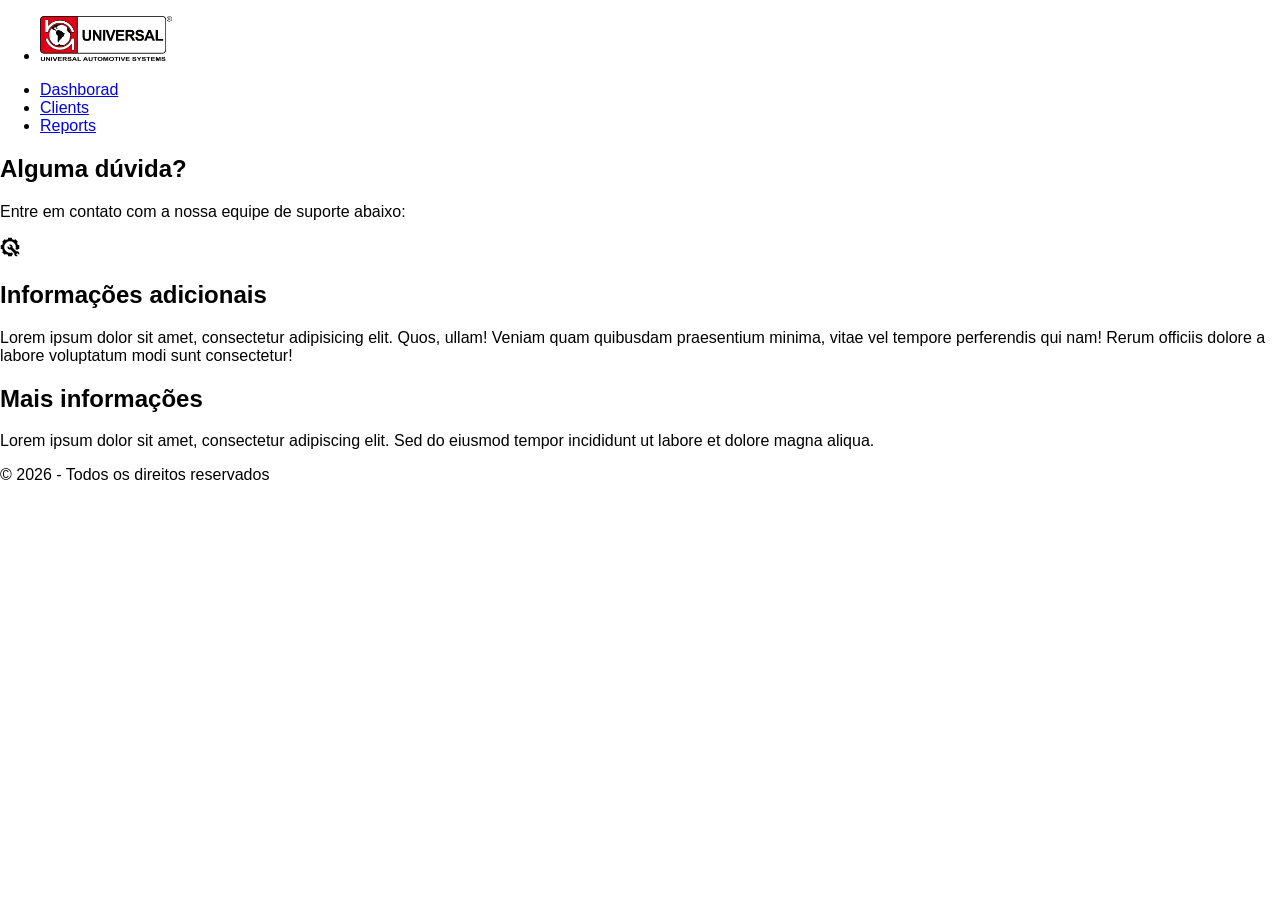
<file: index.html>
<!DOCTYPE html>
<html lang="pt-br">
  <link rel="stylesheet" href="project-web/css/style.css">
<head>
    <meta charset="UTF-8">
    <meta name="viewport" content="width=device-width, initial-scale=1.0">
    <title>Page 1</title>
</head>
<body>
  <div id="conteudo"> <!--Conteudo da página-->

    <nav class="menu"> <!--Menu de navegação-->
      
      <ul> <!--Logo da empresa-->
        <li>
        <a class="logo" href="index.html">
        <img src="project-web/img/logo.png" height="45" alt="Logo da empresa">
        </a>
      </li>
      </ul>
        <div class="nav-content"> <!--Menu de navegação-->
        <ul>
        <li>
          <a href="page1.html">
          <span>Dashborad</span>
        </a>
      </li>
        <li>
          <a href="page2.html">
          <span>Clients</span>
        </a>
      </li>
        <li>
          <a href="page3.html">
          <span>Reports</span>
        </a>
      </li>
      </ul>
      </div> <!--Fim conteúdo da página-->

      <div class="contato"> <!--Contato-->
        <h2>Alguma dúvida?</h2>
        <p>Entre em contato com a nossa equipe de suporte abaixo:</p>
        <a href="page4.html">
          <img src="/project-web/img/contato.png" height="20" width="20">
        </a>
      </div>

      <div class="wrap">
      <div>
        <h2>Informações adicionais</h2>
        <p>Lorem ipsum dolor sit amet, consectetur
          adipisicing elit. Quos, ullam! Veniam quam quibusdam 
          praesentium minima, vitae vel tempore perferendis qui nam! 
          Rerum officiis dolore a labore voluptatum modi sunt consectetur!</p>
      </div>
      </div>

       <div class="wrap 2">
      <div>
        <h2>Mais informações</h2>
        <p>Lorem ipsum dolor sit amet, consectetur adipiscing elit. 
          Sed do eiusmod tempor incididunt ut labore et dolore magna aliqua.</p>
      </div>
      </div>

  </nav> <!--Fim menu de navegação-->
  <footer> <!--Rodapé da página-->
    <div>
      <span>© 2026 - Todos os direitos reservados</span>
    </div>
  </footer> <!--Fim rodapé da página-->
</body>
</html>
</file>
<file: project-web/css/style.css>
/**** Estrutura / Layout
 */
body {
    margin: 0;
    font-family: Arial, sans-serif;
    background-imagem: url('../img/fundo.png');
}

.conteudo{

    background-size: cover;
    border-bottom: 1px solid black;
    position: fixed;
}
</file>
